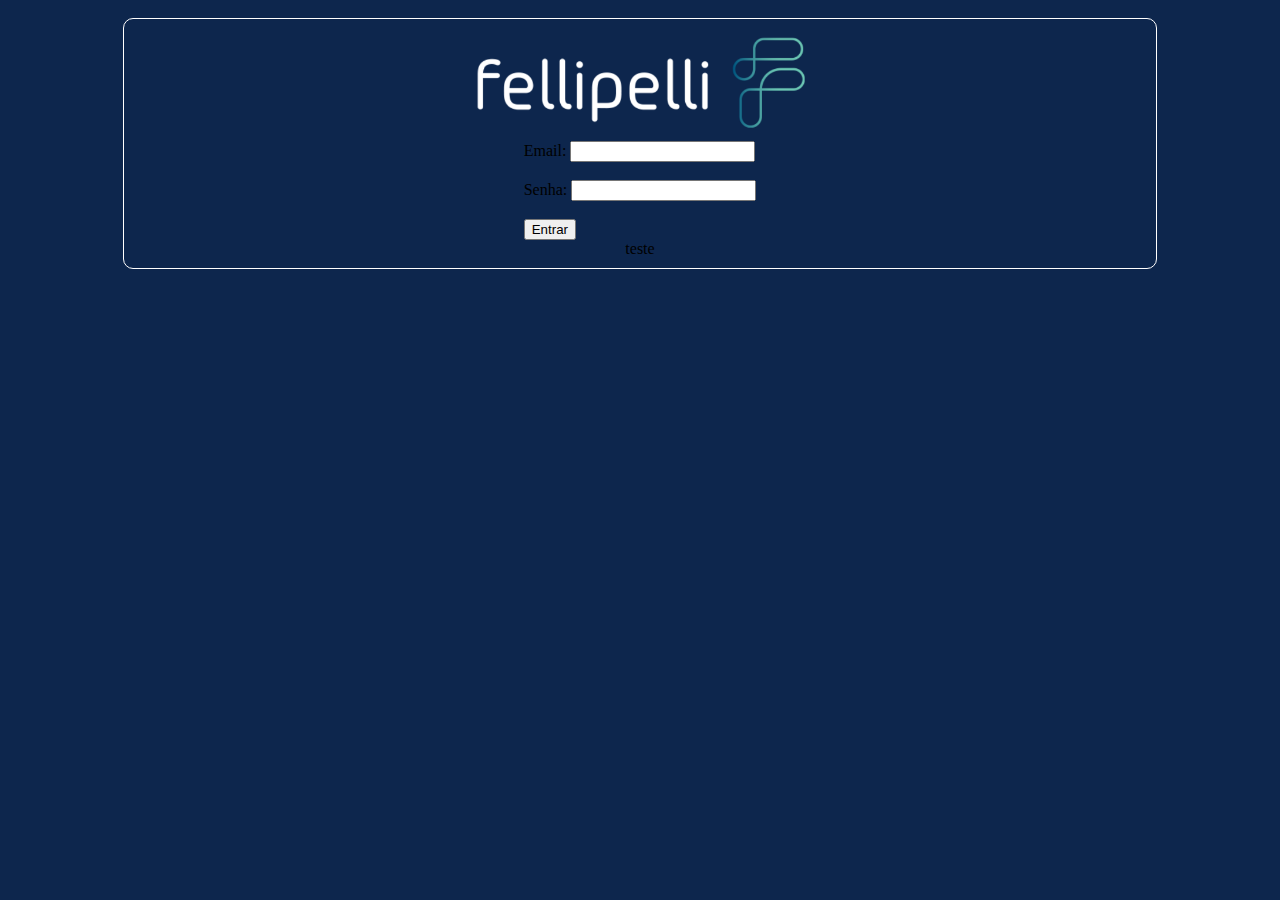
<file: index.html>
<!DOCTYPE html>
<html lang="pt-br">
<head>
    <meta charset="UTF-8">
    <meta http-equiv="X-UA-Compatible" content="IE=edge">
    <meta name="viewport" content="width=device-width, initial-scale=1.0">
    <meta name="description" content="um formulario">
    <!-- <link rel="stylesheet" type="text/css" href="css/style.css"> -->
    <link href='https://unpkg.com/boxicons@2.1.4/css/boxicons.min.css' rel='stylesheet'>
  <title>Login LifeJourney</title>

  <style>

    body {
      position: relative;
      background-color: rgb(13, 38, 77);
      display: flex;
      justify-content: center;
      align-items: center;
      flex-direction: column;
    }

    section{
      position: relative;
      display: flex;
      justify-content: center;
      align-items: center;
      flex-direction: column;
      padding: 10px;
      margin: 10px;
      border: 1px solid white;
      border-radius: 10px;
      width: 80%;
      height: 80%;
    }

    .input {
      margin: 30px;
      background: none;
      border: none;
      outline: none;
      max-width: 190px;
      padding: 10px 20px;
      font-size: 16px;
      border-radius: 9999px;
      box-shadow: inset 2px 5px 10px rgb(5, 5, 5);
      background: transparent;
    }

    </style>

</head>
<body>

<section class="logon" >    
  <div class="header">
    <img src="img/Logo.png" alt="" width="350px">
  </div>


  <form id="loginForm">
    <label for="email">Email:</label>
    <input type="text" id="email" name="email" required><br><br>
    <label for="password">Senha:</label>
    <input type="password" id="password" name="password" required><br><br>
    <button class="button2" type="submit" >Entrar</button>
  </form>



  <div class="rodape">
    teste
  </div>
</section>

  <script>
    document.getElementById('loginForm').addEventListener('submit', function(event) {
      event.preventDefault();
      const email = document.getElementById('email').value;
      const password = document.getElementById('password').value;

      fetch(`http://wheelkorner.com.br:21142/api/journeymail/${email}`, {
        method: 'GET',
        headers: {
          'Content-Type': 'application/json'
        }
      })
      .then(response => {
        if (response.ok) {
          return response.json();
        } else {
          throw new Error('Falha ao buscar o usuário');
        }
      })
      .then(data => {
        if (data.result && data.result.senha === password) {
          console.log('Autenticação bem-sucedida');
          sessionStorage.setItem('dadosLogin', JSON.stringify(data.result)); 
          window.location.href = 'lifejourney2024.html';
        } else {
          console.log('Credenciais inválidas');
          window.location.href = 'error.html';
        }
      })
      .catch(error => {
        console.error('Erro de login:', error);
      });
    });
  </script>
</body>
</html>
</file>
<file: css/style.css>
@import url('https://fonts.googleapis.com/css2?family=Allison&family=Economica:ital,wght@0,400;0,700;1,400;1,700&family=Montserrat:ital,wght@0,100;0,200;0,300;0,400;0,500;0,600;0,700;0,800;0,900;1,200;1,400&display=swap');

:root {
    --cor-primaria: #8a7ba9;
    --cor-secondaria: #342c37;
    --cor-tres:#e9d2d7;
    --cor-quatro:#463741;
    --cor-cinco:#dbabbb;
    --cor-seis:#4f4188;
    --cor-sete:#65795a;

    --cor-texto: #000;
    --espacamento: 20px;
  }

* {
    font-family: "Montserrat", sans-serif;
}

i {
    color: grey;
}

h1 {
    font-size: 45px;
    font-weight: 800;
    color: rgb(59, 52, 104);
}

h2 {
    font-size: 35px;
    font-weight: 500;
    color: rgb(143, 17, 12);
}

h3 {
    font-size: 30px;
    font-weight: 800;
    color: rgb(21, 56, 17);
}

h4 {
    font-size: 25px;
    font-weight: 400;
    color: rgb(46, 33, 33);
}

h5 {
    font-size: 20px;
    font-weight: 300;
    color: rgb(23, 41, 6);
    width: 90%;
}

h6 {
    font-size: 15px;
    font-weight: 700;
    color: rgb(60, 8, 158);
}

p { 
    font-size: 20px;
    font-weight: 200;
    width: 90%;
    margin: 5px;
}

section {
    position: relative;
    height: 2400px;
    display: flex;
    flex-direction: column;
    justify-content: center;
    align-items: center;
    border-radius: 10px;
    box-shadow: 0 4px 8px 0 rgba(0, 0, 0, 0.2), 0 6px 10px 0 rgba(0, 0, 0, 0.19);
    padding: 20px;
    margin-top: 25px;
    margin-left: 4px;
    margin-right: 4px;
}

.number {
    position: absolute;
    top: 5px;
    right: 15px;
    color: rgb(236, 228, 228);
    border-radius: 50%;
    width: 30px;
    height: 30px;
    display: flex;
    justify-content: center;
    align-items: center;
    font-weight: 800;
}

textarea {
    width: 90%;
    height: 150px;
    font-size: 20px;
    font-weight: 400;
    color: rgb(167, 158, 158);
    resize: none;
    padding: 8px;
    margin-top: 10px;
    margin-bottom: 10px;
    text-align: justify;
    border-radius: 4px;
    border: none;
    box-shadow: inset 1px 1px 2px rgba(31, 28, 54, 0.4);
    background: rgba(250, 250, 250, 0.9);
}

textarea:focus {
    outline: none; /* Remove a borda de foco */
    background: rgba(245, 245, 245, 0.9);
}

textarea::placeholder {
    color: rgb(200, 200, 200,0.5); /* Define a cor vermelha para o texto do placeholder */
}

a {
    text-decoration: none;
    color: rgb(53, 53, 122);
    font-weight: 700;
}

input {
    font-size: 20px;
    font-family: 400;
    color: gray;
    width: 90%;
    padding: 8px;
    margin-top: 8px;
    border-radius: 4px;
    border: none;
    box-shadow: inset 1px 1px 2px rgba(31, 28, 54, 0.4);
    background: rgba(250, 250, 250, 0.9);
    margin-top: 10px;
    margin-bottom: 10px;
}

input:focus {
    outline: none; /* Remove a borda de foco */
    background: rgba(245, 245, 245, 0.9);
}

input::placeholder {
    color: rgb(200, 200, 200,0.5); /* Define a cor vermelha para o texto do placeholder */
}

button {
    width: 60%;
    color: #090909;
    padding: 0.7em 1.7em;
    font-size: 18px;
    border-radius: 0.5em;
    background: #fff;
    border: 1px solid #e8e8e8;
    transition: all .3s;
    /* box-shadow: 6px 6px 12px #c5c5c5, 
                -6px -6px 12px #fff; */

    box-shadow: 6px 6px 10px -1px rgba(0,0,0,0.15),
    -6px -6px 10px -1px rgba(255,255,255,0.7);          
}

button:active {
    color: #afabab;
    box-shadow: inset 6px 6px 12px #c5c5c5, 
                inset -6px -6px 12px #fff;
}

.profile {
    display: none;
}

.navbar {
    top: 0;
    left: 0;
    height: 80px;
    width: 100%;
    position: fixed; /* Fixa a barra no topo */
    display: flex; /* Define um layout flexível */
    justify-content:center; /* Centraliza os botões horizontalmente */
    align-items:center;
    flex-direction: row-reverse;
    overflow: hidden;
    backdrop-filter: blur(10px);
    background-color: rgba(255, 255, 255, 0.2);
    box-shadow: 0 4px 8px 0 rgba(0, 0, 0, 0.2);
    z-index: 99;
}

.topbtn {
    width: fit-content;
    min-width: 16px;
    height: 16px;
    padding: 8px;
    border-radius: 5px;
    border: 2.5px solid #E0E1E4;
    box-shadow: 0px 0px 20px -20px;
    cursor: pointer;
    background-color: white;
    transition: all 0.2s ease-in-out 0ms;
    user-select: none;
    font-family: 'Poppins', sans-serif;
    margin: 2px;
    position: relative;
}

.topbtn .stars {
    position: absolute;
    top: -8px;
    right: -8px;
    background-color: #2fc3f0;
    color: #fff;
    border-radius: 50%;
    width: 20px;
    height: 20px;
    display: flex;
    justify-content: center;
    align-items: center;
    font-size: 12px;
    font-weight: bold;
    z-index: 1; /* Para garantir que fique sobreposto */
}

.topbtn:hover {
    background-color: #F2F2F2;
    box-shadow: 0px 0px 20px -18px;
    i{
        color: rgb(150, 145, 145);
    }
}

.save {
    background-color: rgb(241, 106, 106);
    i {
        color: white;
    }
}

.filled-textarea {
    background-color:#2fc3f0; /* Altera a cor de fundo do link quando o textarea está preenchido */
    border: 2.5px solid #ffffff;
    i{
        color: white;
    }
  }

.assinatura {
    display: none;
    flex-direction: column;
    justify-content: center;
    align-items: center;
    width: 450px;
    margin-left: 40px;
}

.commons {
    text-align: justify;
}

.footer {
    text-align: center;
}

.caligrafia {
    font-family: 'Allison', cursive;
    text-align: center; /* Texto centralizado */
    margin: 0; /* Remove margem */
    font-size: 42px;
    color: rgb(1, 1, 24);
    width: 90%;
}

.impresso {
    display: none;
}

/* Estilos para o conteúdo da assinatura */
#DataHoje {
    text-align:start;
    margin: 20px; /* Remove margem */
    left: 0;
    width: 100%;
}  
#ass {
    text-align: center; /* Texto centralizado */
    margin: 0; /* Remove margem */
    padding-top: 0; /* Removendo espaçamento superior */
    font-weight: 700;
}

.custum-file-upload {
    height: 120px;
    width: 80%;
    display: flex;
    flex-direction: column;
    align-items: space-between;
    gap: 20px;
    cursor: pointer;
    align-items: center;
    justify-content: center;
    border: 2px dashed #cacaca;
    background-color: rgba(255, 255, 255, 1);
    padding: 1.5rem;
    border-radius: 10px;
    box-shadow: 0px 48px 35px -48px rgba(0,0,0,0.1);
    margin: 20px;
}
  
.custum-file-upload .icon {
    display: flex;
    align-items: center;
    justify-content: center;
}
  
.custum-file-upload .icon svg {
    height: 80px;
    fill: rgb(198, 201, 206);
}
  
.custum-file-upload .text {
    display: flex;
    align-items: center;
    justify-content: center;
}
  
.custum-file-upload .text span {
    font-weight: 400;
    color: rgba(75, 85, 99, 1);
}
  
.custum-file-upload input {
    display: none;
}

#preview {
    width: 400px;
    height: 300px;
    margin: 10px;
    border-radius: 10px;
    border: 2px solid #fff;
    box-shadow: 0 4px 8px 0 rgba(0, 0, 0, 0.3);
}

@media screen and (max-width: 2200px) {
    h1, h2, h3, h4, h5, p {
        text-align: center;
    }

    #pg01 {
        height: 600px;
    }
    #pg02 {
        height: 900px;
    }
    #pg03 {
        height: 800px;
    }
    #pg04 {
        height: 1000px;
        textarea  {
            height: 70%;
        }
    }
    #pg05 {
        height: 2250px;
    }
    #pg06 {
        height: 1650px;
    }
    #pg07 {
        height: 1700px;
    }
    #pg08 {
        height: 1000px;
        textarea  {
            height: 70%;
        }
    }
    #pg09 {
        height: 1700px;
    }
    #pg10 {
        height: 1000px;
        textarea  {
            height: 70%;
        }
    }
    #pg11 {
        height: 1000px;
        textarea  {
            height: 70%;
        }
    }
    #pg12 {
        height: 1350px;
    }
    #pg13 {
        height: 600px;
    }
    #pg14 {
        height: 1000px;
        textarea  {
            height: 70%;
        }
    }
    #pg16 {
        height: 1700px;
    }
    #pg17 {
        height: 1700px;
    }
    #pg18 {
        height: 1700px;
    }
    #pg19 {
        height: 1400px;
    }

    #pg20 {
        height: 1000px;
    }
}

@media screen and (max-width: 1200px) {
    h1, h2, h3, h4, h5, p {
        text-align: center;
    }

    #pg01 {
        height: 300px;
    }
    #pg02 {
        height: 1300px;
    }
    #pg03 {
        height: 800px;
    }
    #pg04 {
        height: 1000px;
        textarea  {
            height: 90%;
        }
    }
    #pg05 {
        height: 2350px;
    }
    #pg06 {
        height: 1650px;
    }
    #pg07 {
        height: 1700px;
    }
    #pg08 {
        height: 1000px;
        textarea  {
            height: 90%;
        }
    }
    #pg09 {
        height: 1850px;
    }
    #pg10 {
        height: 1000px;
        textarea  {
            height: 90%;
        }
    }
    #pg11 {
        height: 1000px;
        textarea  {
            height: 90%;
        }
    }
    #pg12 {
        height: 1550px;
    }
    #pg13 {
        height: 300px;
    }
    #pg14 {
        height: 1000px;
        textarea  {
            height: 90%;
        }
    }
    #pg16 {
        height: 1700px;
    }
    #pg17 {
        height: 1700px;
    }
    #pg18 {
        height: 1700px;
    }
    #pg19 {
        height: 1400px;
    }
    #pg20 {
        height: 1000px;
    }
}

@media screen and (max-width: 800px) {
    p {
        text-align: justify;
        font-size: 18px;
        font-weight: 200;
    }
}

.button2 {
    display: inline-block;
    transition: all 0.2s ease-in;
    position: relative;
    overflow: hidden;
    z-index: 1;
    color: #090909;
    padding: 0.7em 1.7em;
    font-size: 18px;
    border-radius: 0.5em;
    background: #e8e8e8;
    border: 1px solid #e8e8e8;
    box-shadow: 6px 6px 12px #c5c5c5,
               -6px -6px 12px #ffffff;
  }
  
  .button2:active {
    color: #666;
    box-shadow: inset 4px 4px 12px #c5c5c5,
               inset -4px -4px 12px #ffffff;
  }
  
  .button2:before {
    content: "";
    position: absolute;
    left: 50%;
    transform: translateX(-50%) scaleY(1) scaleX(1.25);
    top: 100%;
    width: 140%;
    height: 180%;
    background-color: rgba(0, 0, 0, 0.05);
    border-radius: 50%;
    display: block;
    transition: all 0.5s 0.1s cubic-bezier(0.55, 0, 0.1, 1);
    z-index: -1;
  }
  
  .button2:after {
    content: "";
    position: absolute;
    left: 55%;
    transform: translateX(-50%) scaleY(1) scaleX(1.45);
    top: 180%;
    width: 160%;
    height: 190%;
    background-color: #009087;
    border-radius: 50%;
    display: block;
    transition: all 0.5s 0.1s cubic-bezier(0.55, 0, 0.1, 1);
    z-index: -1;
  }
  
  .button2:hover {
    color: #ffffff;
    border: 1px solid #009087;
  }
  
  .button2:hover:before {
    top: -35%;
    background-color: #009087;
    transform: translateX(-50%) scaleY(1.3) scaleX(0.8);
  }
  
  .button2:hover:after {
    top: -45%;
    background-color: #009087;
    transform: translateX(-50%) scaleY(1.3) scaleX(0.8);
  }
</file>
